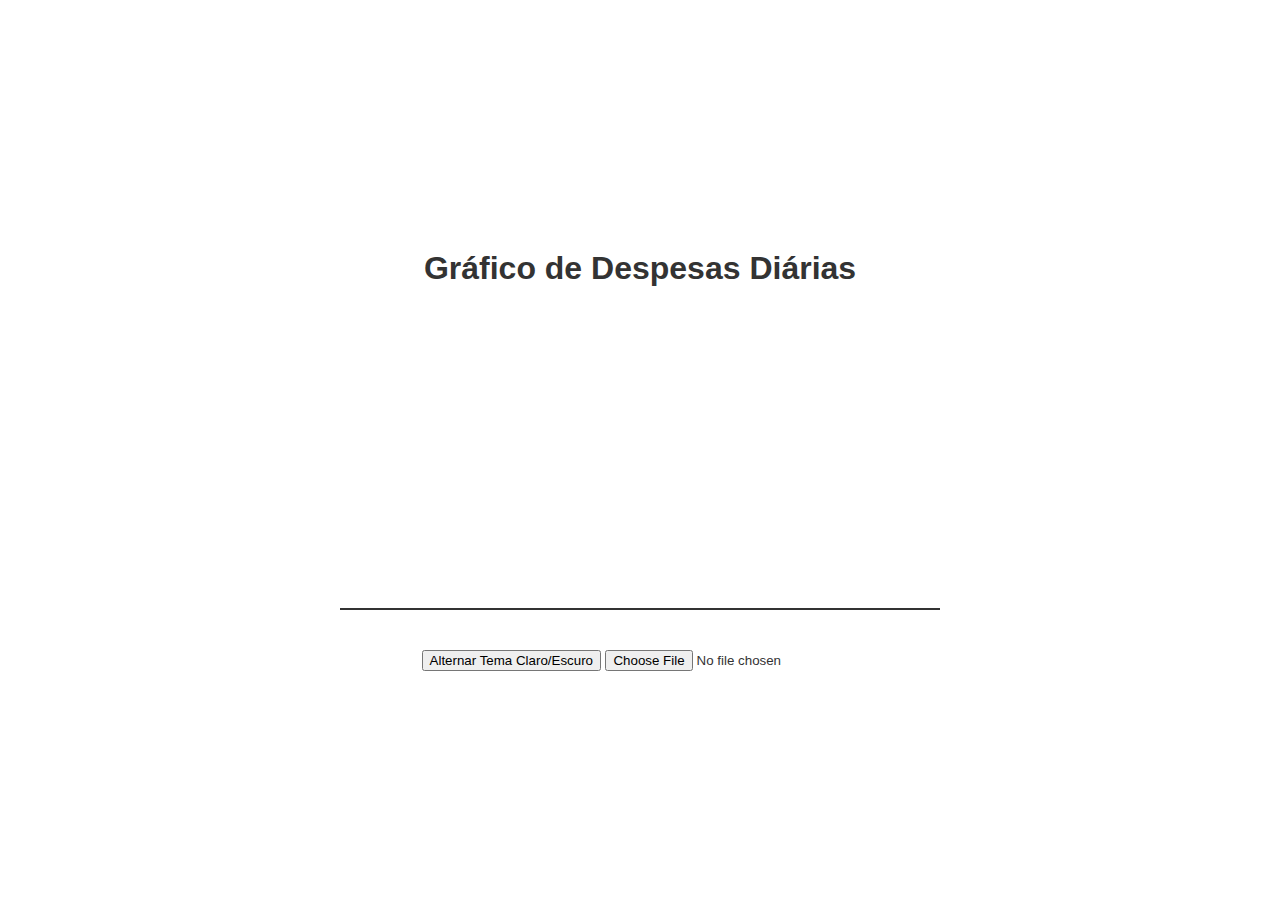
<file: pages/graphics/index.html>
<!DOCTYPE html>
<html lang="pt-BR">
<head>
    <meta charset="UTF-8">
    <meta name="viewport" content="width=device-width, initial-scale=1.0">
    <title>Document</title>
    <link rel="stylesheet" href="style.css">
</head>
<body>
    <div class="container">
        <h1>Gráfico de Despesas Diárias</h1>
        <div class="chart-container">
            <!-- As barras do gráfico serão inseridas dinamicamente aqui -->
        </div>
        <button id="toggle-theme">Alternar Tema Claro/Escuro</button>
        <input type="file" id="file-input">
    </div>
    <script src="script.js"></script>
</body>
</html>
</file>
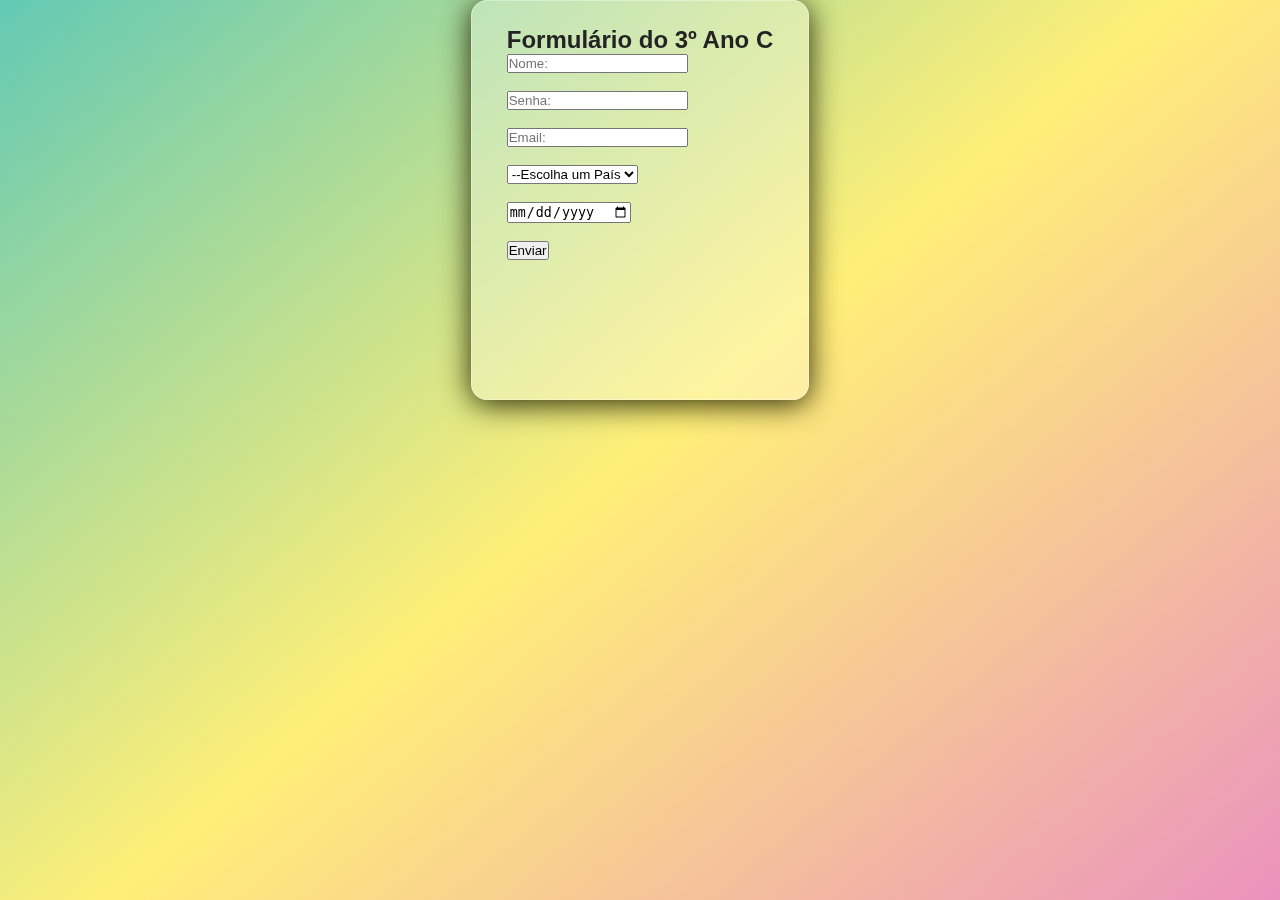
<file: formulário/form.html>
<!DOCTYPE html>
<html lang="pt-BR">
<head>
    <meta charset="UTF-8">
    <meta name="viewport" content="width=device-width, initial-scale=1.0">
    <title>Formulário</title>
    <link rel="stylesheet" href="../style.css">
    <script type="text/javascript" src="/formulário/script.js"></script>
</head>
<body>
    <div class="wrapper">
        <h2>Formulário do 3º Ano C</h2>
        <form>
            <input type="text" id="iname" placeholder="Nome: ">
            <br> <br>
            <input type="password" id="pword" placeholder="Senha: ">
            <br> <br>
            <input type="email" id="mail" placeholder="Email: ">
            <br> <br>
            <select id="country">
                <option selected value="">--Escolha um País</option>
                <option value="brazil">Brasil</option>
                <option value="usa">Estados Unidos</option>
                <option value="japan">Japão</option>
                <option value="italy">Itália</option>
            </select>
            <br> <br>
            <input type="date" id="day" placeholder="Seu aniversário: ">
            <br> <br>
            <input type="button" id="btn" value="Enviar" onclick="saveFile()">
        </form>
    </div>
</body>
</html>
</file>
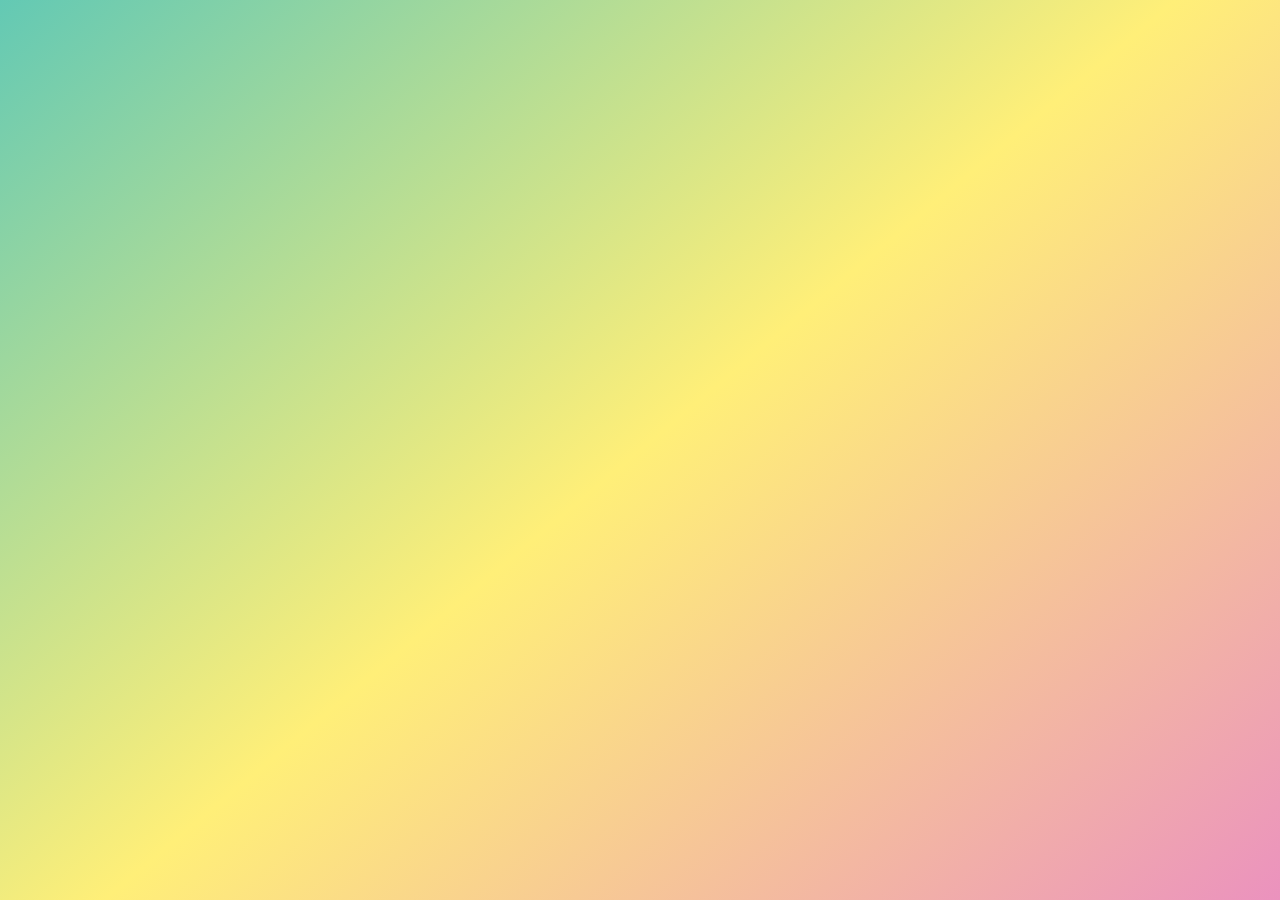
<file: função/function.html>
<!DOCTYPE html>
<html lang="pt-BR">
<head>
    <meta charset="UTF-8">
    <meta name="viewport" content="width=device-width, initial-scale=1.0">
    <title>Função</title>
    <link rel="stylesheet" href="../style.css">
    <script src="/função/main.js"></script>
</head>
<body>
    
</body>
</html>
</file>
<file: pages/graphics/style.css>
body {
    font-family: Arial, sans-serif;
    background-color: var(--background-color);
    color: var(--text-color);
    margin: 0;
    padding: 0;
    display: flex;
    justify-content: center;
    align-items: center;
    height: 100vh;
}

.container {
    width: 80%;
    max-width: 600px;
    text-align: center;
}

.chart-container {
    display: flex;
    justify-content: space-between;
    align-items: flex-end;
    height: 300px;
    margin: 20px 0;
    border-bottom: 2px solid var(--text-color);
}

.bar {
    width: 20px;
    background-color: var(--bar-color);
    transition: background-color 0.3s, height 0.3s;
}

.bar:hover {
    background-color: var(--hover-color);
}

#toggle-theme {
    margin-top: 20px;
}

:root {
    --background-color: #fff;
    --text-color: #333;
    --bar-color: #76a5af;
    --hover-color: #7bb3b0;
}

[data-theme="dark"] {
    --background-color: #333;
    --text-color: #fff;
    --bar-color: #3b6a6d;
    --hover-color: #508b8f;
}
</file>
<file: style.css>
html {
    box-sizing: border-box;
    height: 100%;
    font-size: 16px;
}

* {
    box-sizing: inherit;
    padding: 0;
    margin: 0;
}

body {
    align-items: center;
    background: linear-gradient(320deg, #eb92be, #ffef78, #63c9b4);
    font-family: "Dosis", sans-serif;
    font-display: swap;
    display: flex;
    flex-direction: column;
    justify-content: space-around;
    align-items: center;
    align-self: flex-end;
}

.wrapper {
    backdrop-filter: blur(5.5px);
    -webkit-backdrop-filter: blur(5.5px);
    border-radius: 16px;
    box-shadow: 0 4px 30px rgba(35, 35, 0.1);
    color: #232323;
    backdrop-filter: blur(4px);
    -webkit-backdrop-filter: blur(4px);
    background-color: rgba(255, 255, 255, 0.3);
    border: 1px solid rgba(255, 255, 255, 0.34);
    flex-basis: 400px;
    height: 540px;
    padding: 25px 35px;
}

/* h2 {
    position: absolute;
    top: 10%;
    left: 50%;
}

form {
    position: absolute;
    top: 10%;
    left: 50%;
} */
</file>
